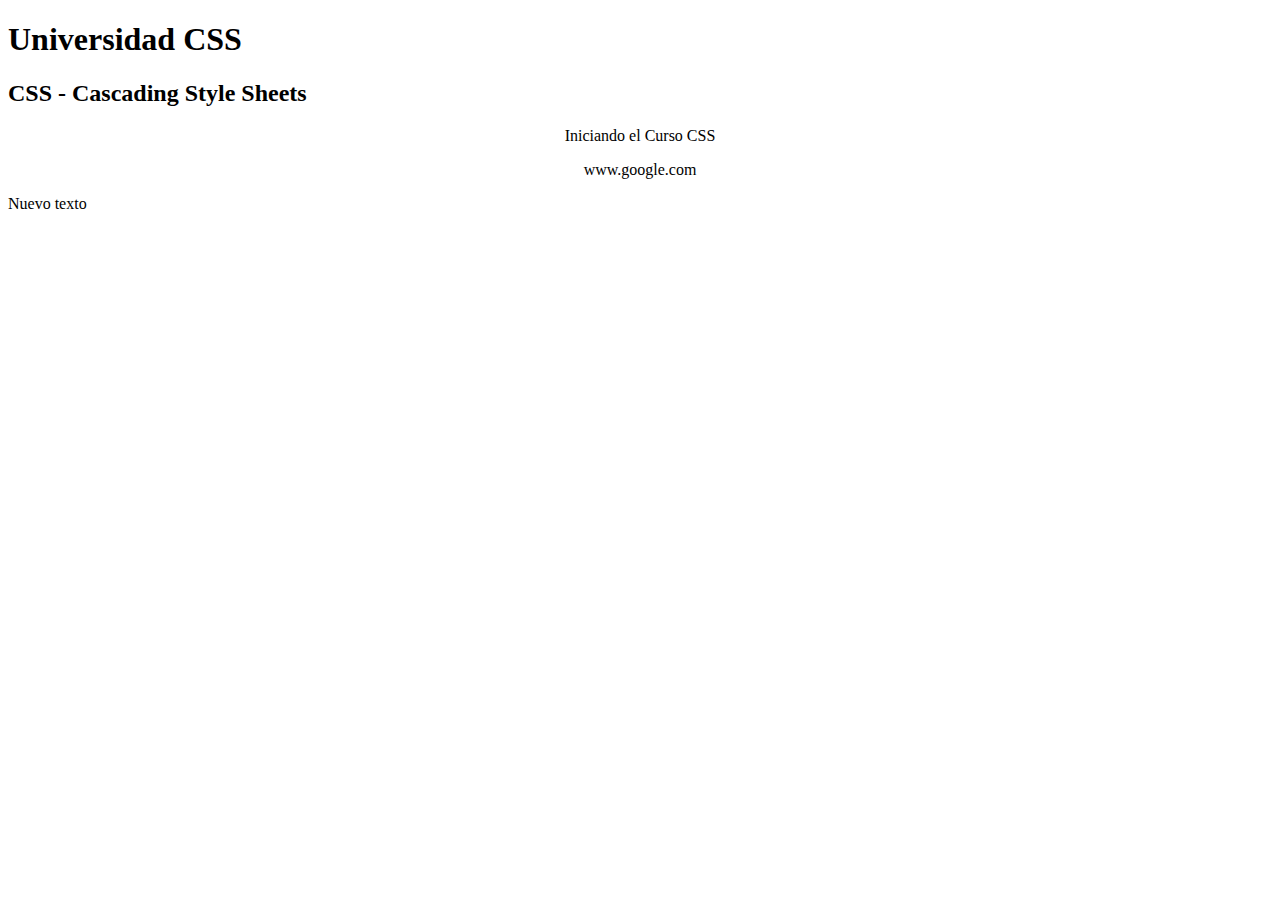
<file: Leccion01/index.html>
<!DOCTYPE html>
<html lang="en">
<head>
    <meta charset="UTF-8">
    <meta http-equiv="X-UA-Compatible" content="IE=edge">
    <meta name="viewport" content="width=device-width, initial-scale=1.0">
    <title>Introducción a CSS</title>
    <link href="css/estilos.css" rel="stylesheet">
</head>
<body>
    <h1>Universidad CSS</h1>
    <h2>CSS - Cascading Style Sheets</h2>
    <p class="centrar">Iniciando el Curso CSS</p>
    <p class="centrar">www.google.com</p>
    <div>Nuevo texto</div>
</body>
</html>
</file>
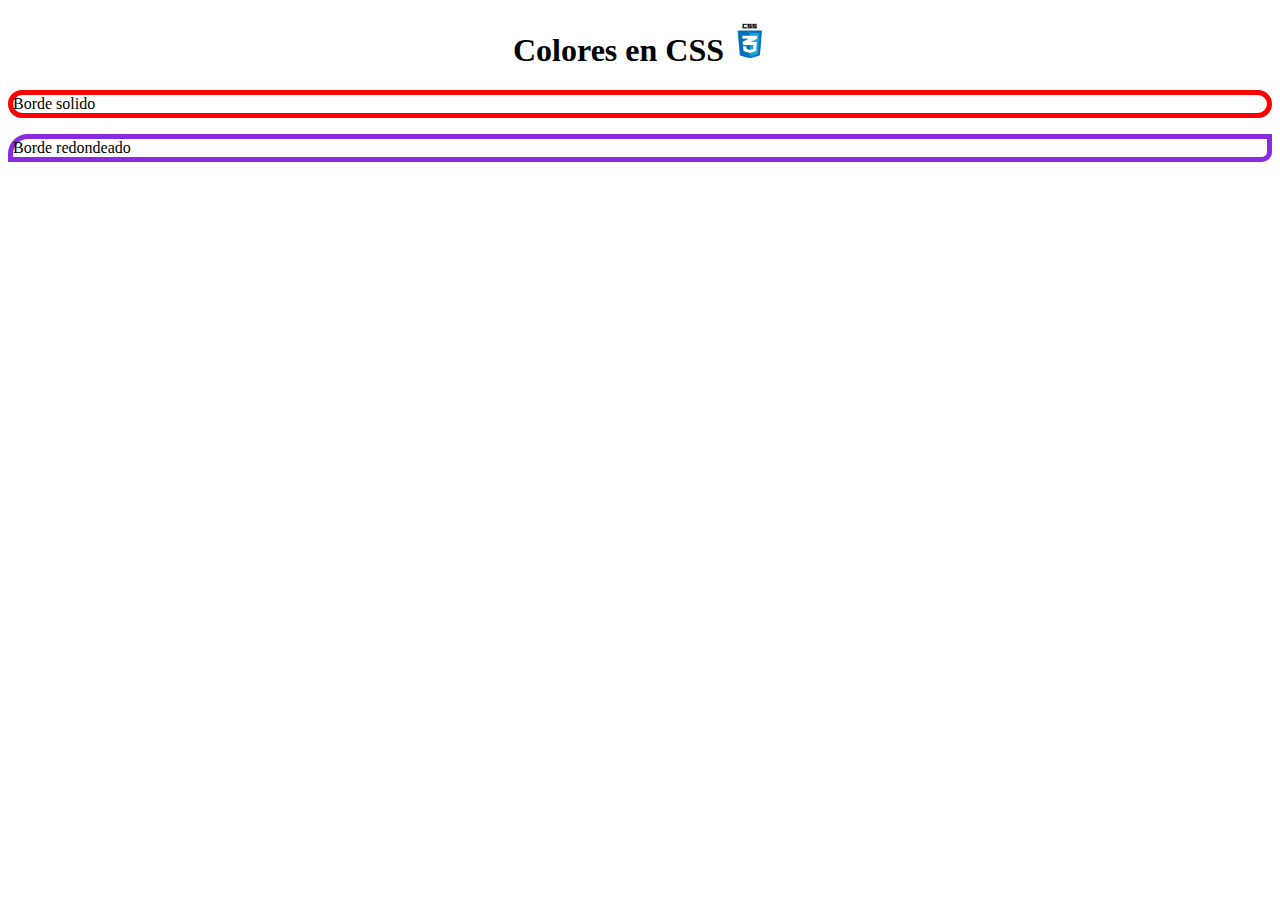
<file: Leccion02/index.html>
<!DOCTYPE html>
<html lang="en">
<head>
    <meta charset="UTF-8">
    <meta http-equiv="X-UA-Compatible" content="IE=edge">
    <meta name="viewport" content="width=device-width, initial-scale=1.0">
    <title>Colores en CSS</title>
    <link href="css/estilos.css" rel="stylesheet">
</head>
<body>
    <h1>Colores en CSS <img src="../Leccion01/img/css3.png" width="35px"></h1>
    <p class="solido">Borde solido</p>
    <p class="redondeado">Borde redondeado</p>
</body>
</html>
</file>
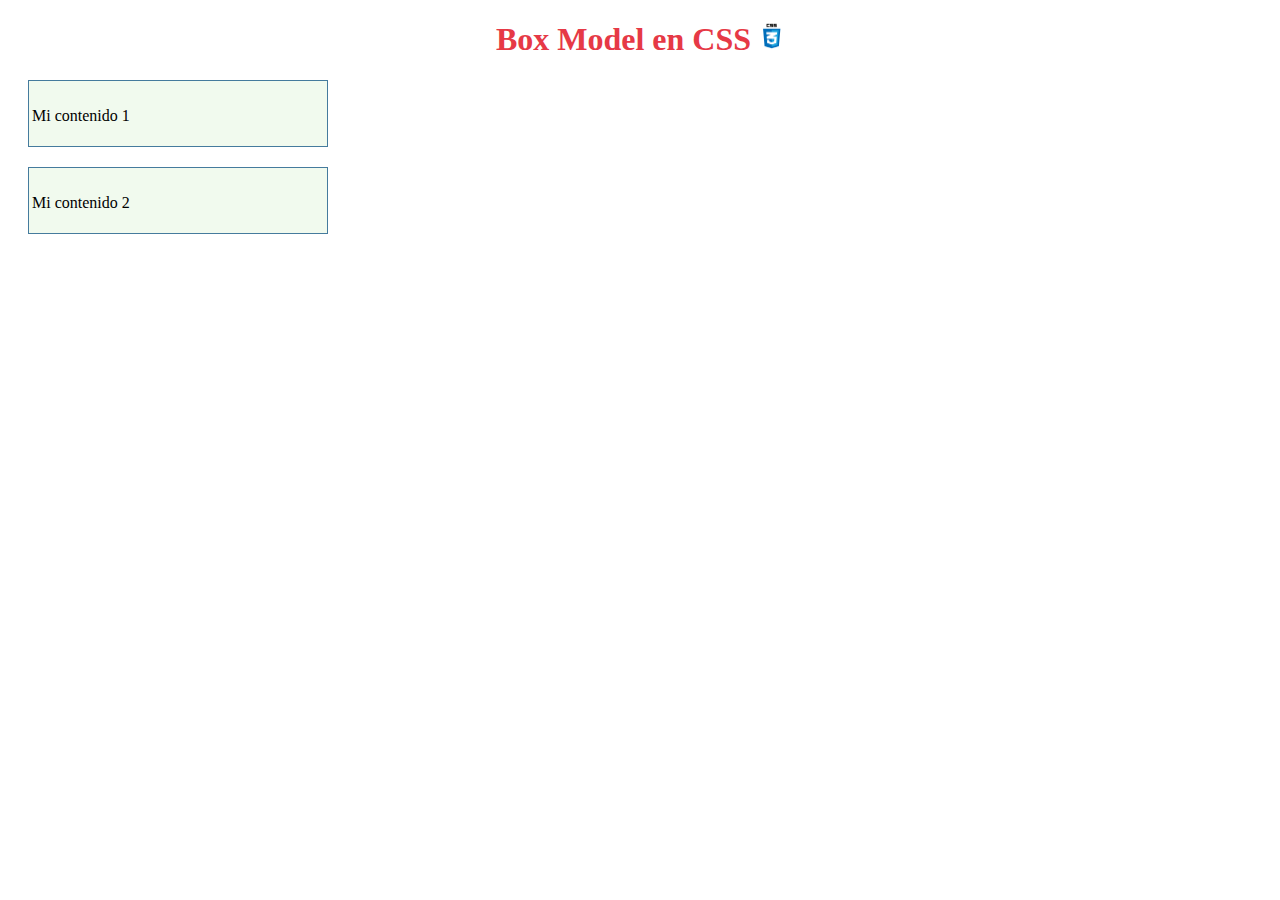
<file: Leccion03/index.html>
<!DOCTYPE html>
<html lang="en">
<head>
    <meta charset="UTF-8">
    <meta http-equiv="X-UA-Compatible" content="IE=edge">
    <meta name="viewport" content="width=device-width, initial-scale=1.0">
    <title>Box Model en CSS</title>
    <link href="css/estilos.css" rel="stylesheet">
</head>
<body>
    <h1>Box Model en CSS <img src="../Leccion01/img/css3.png" width="25px"></h1>
    <div class="caja1">
        <p>Mi contenido 1</p>
    </div>
    <div class="caja2">
        <p>Mi contenido 2</p>
    </div>
</body>
</html>
</file>
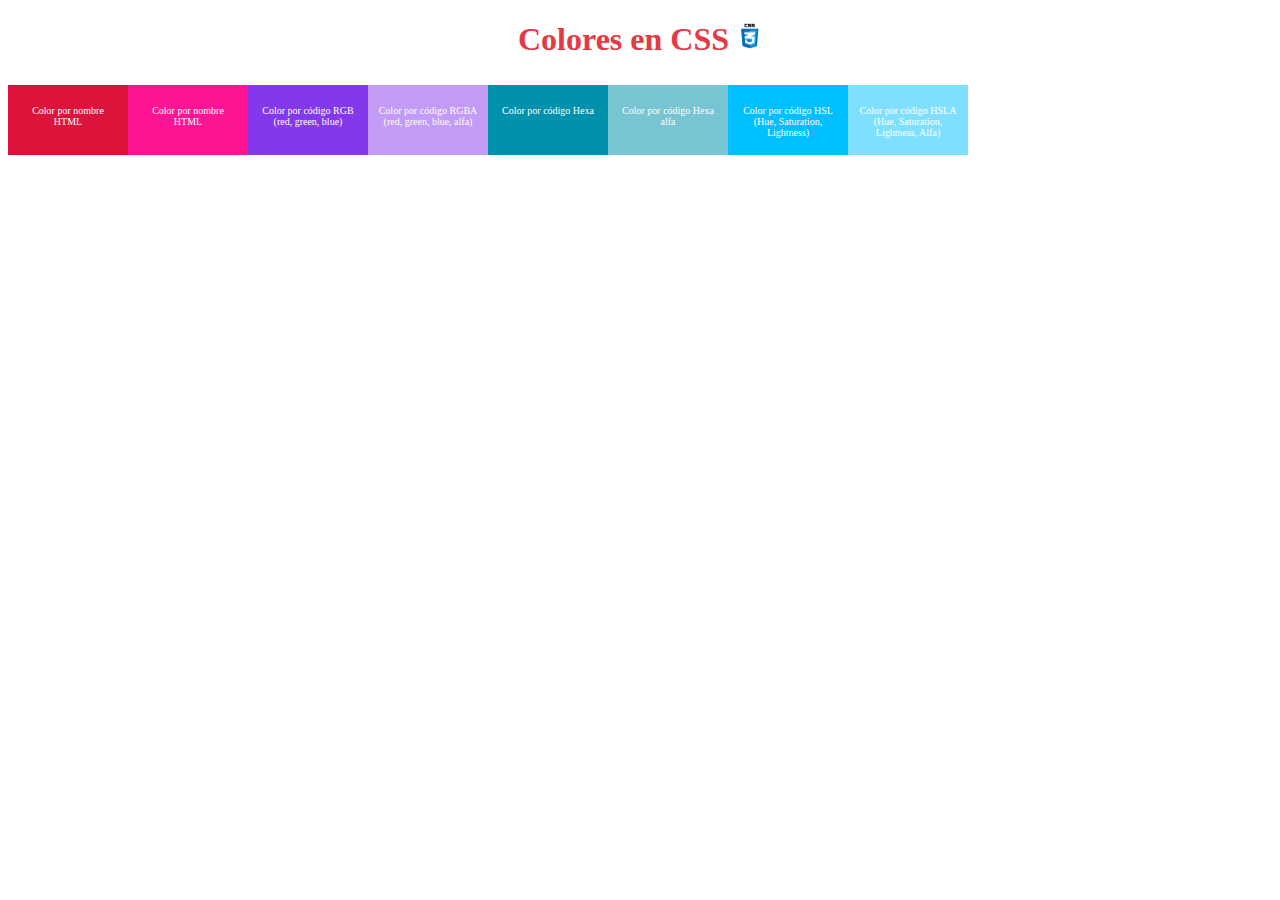
<file: Leccion04/index.html>
<!DOCTYPE html>
<html lang="en">
<head>
    <meta charset="UTF-8">
    <meta http-equiv="X-UA-Compatible" content="IE=edge">
    <meta name="viewport" content="width=device-width, initial-scale=1.0">
    <title>Colores en CSS</title>
    <link href="css/estilos.css" rel="stylesheet">
</head>
<body>
    <h1>Colores en CSS <img src="../Leccion01/img/css3.png" width="25px"></h1>
    <div class="caja rojo">
        <p>Color por nombre HTML</p>
    </div>
    <div class="caja rosa">
        <p>Color por nombre HTML</p>
    </div>
    <div class="caja rgb">
        <p>Color por código RGB (red, green, blue)</p>
    </div>
    <div class="caja rgba">
        <p>Color por código RGBA (red, green, blue, alfa)</p>
    </div>
    <div class="caja hexa">
        <p>Color por código Hexa</p>
    </div>
    <div class="caja hexa_t">
        <p>Color por código Hexa alfa</p>
    </div>
    <div class="caja hsl">
        <p>Color por código HSL (Hue, Saturation, Lightness)</p>
    </div>
    <div class="caja hsla">
        <p>Color por código HSLA (Hue, Saturation, Lightness, Alfa)</p>
    </div>
</body>
</html>
</file>
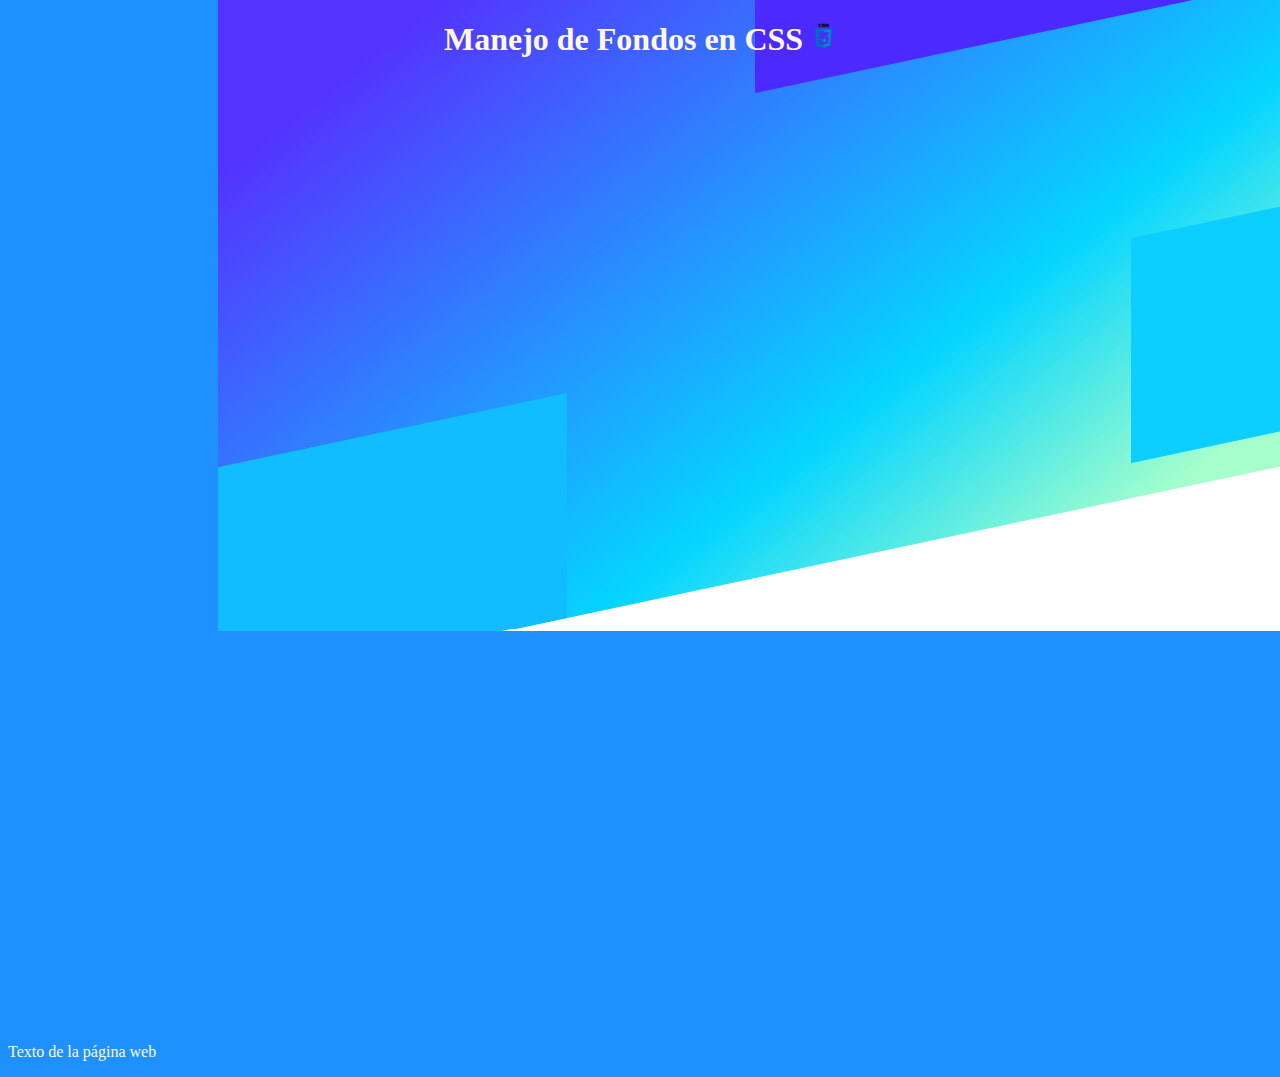
<file: Leccion05/index.html>
<!DOCTYPE html>
<html lang="en">
<head>
    <meta charset="UTF-8">
    <meta http-equiv="X-UA-Compatible" content="IE=edge">
    <meta name="viewport" content="width=device-width, initial-scale=1.0">
    <title>Manejo de Fondo en CSS</title>
    <link rel="stylesheet" href="css/estilos.css">
</head>
<body>
    <h1>Manejo de Fondos en CSS <img src="../Leccion01/img/css3.png" width="25px"></h1>
    <p>Texto de la página web</p>
</body>
</html>
</file>
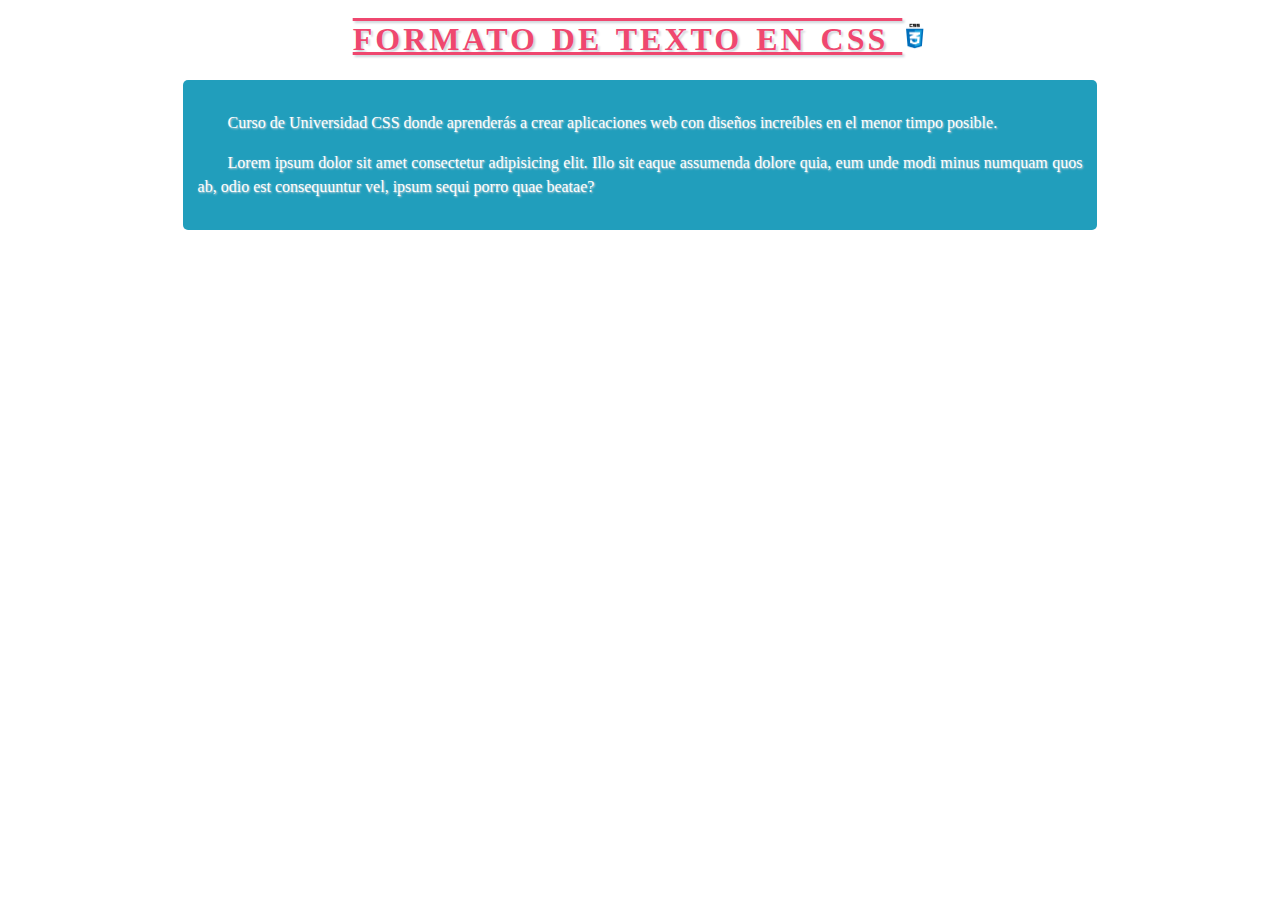
<file: Leccion06/index.html>
<!DOCTYPE html>
<html lang="en">
<head>
    <meta charset="UTF-8">
    <meta http-equiv="X-UA-Compatible" content="IE=edge">
    <meta name="viewport" content="width=device-width, initial-scale=1.0">
    <title>Formato de Texto en CSS</title>
    <link href="css/estilos.css" rel="stylesheet">
</head>
<body>
    <h1>Formato de Texto en CSS <img src="../Leccion01/img/css3.png" width="25px"></h1>
    <div class="caja">
        <p class="texto">
            Curso de Universidad CSS donde aprenderás a crear aplicaciones web con diseños increíbles en el menor timpo posible.
        </p>
        <p class="texto">
            Lorem ipsum dolor sit amet consectetur adipisicing elit. Illo sit eaque assumenda dolore quia, eum unde modi minus numquam quos ab, odio est consequuntur vel, ipsum sequi porro quae beatae?
        </p>
    </div>
</body>
</html>
</file>
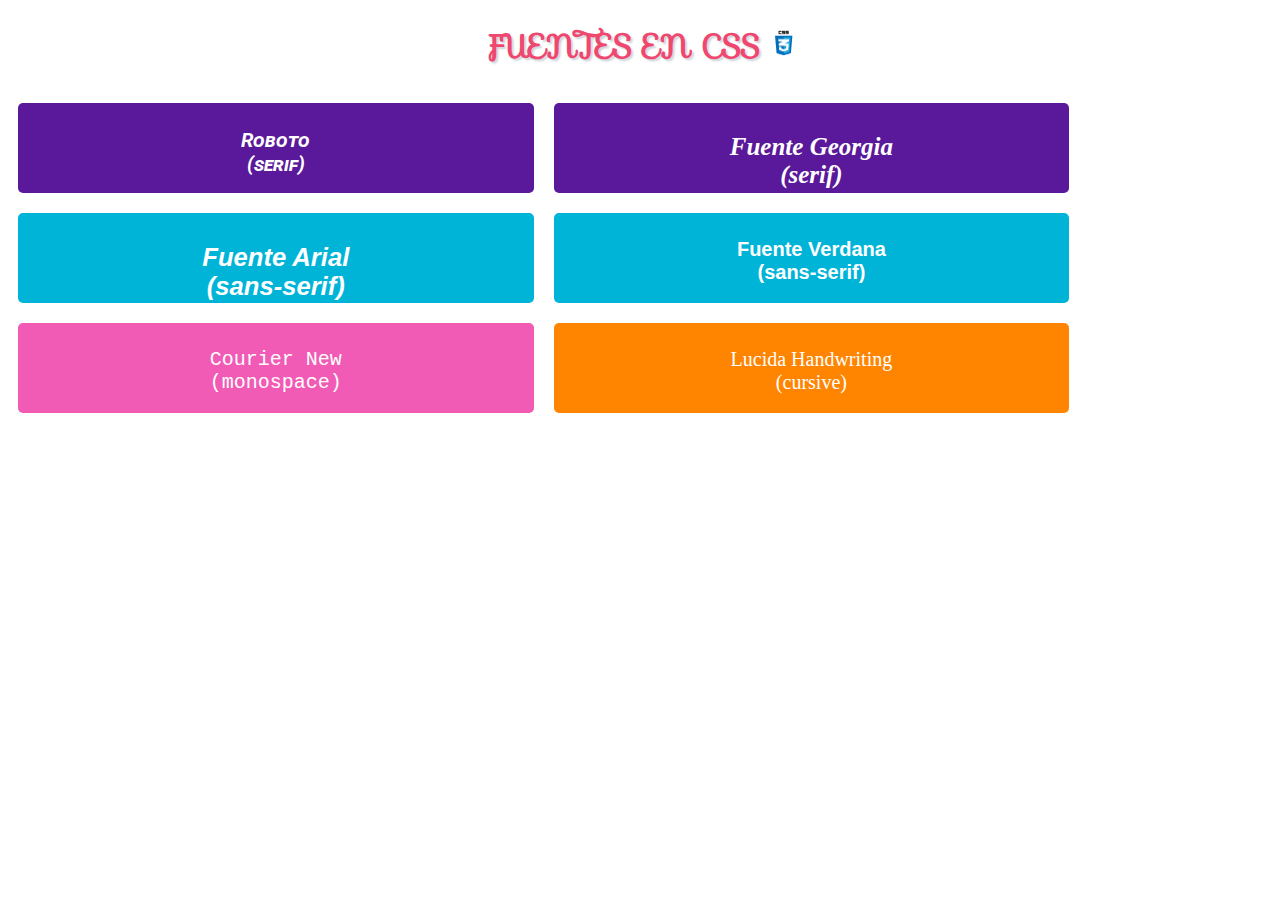
<file: Leccion07/index.html>
<!DOCTYPE html>
<html lang="en">
<head>
    <meta charset="UTF-8">
    <meta http-equiv="X-UA-Compatible" content="IE=edge">
    <meta name="viewport" content="width=device-width, initial-scale=1.0">
    <title>Fuentes en CSS</title>
    <link href="css/estilos.css" rel="stylesheet">
    <link rel="stylesheet" href="https://cdn.jsdelivr.net/npm/bootstrap-icons@1.6.1/font/bootstrap-icons.css">
</head>
<body>
    <h1 class="font-effect-shadow-multiple">Fuentes en CSS <img src="../Leccion01/img/css3.png" width="25px"></h1>
    <div class="caja serif">
        <p class="fuente_roboto">Roboto <br>(serif)</p>
    </div>
    <div class="caja serif">
        <p class="fuente_georgia">Fuente Georgia<br>(serif)</p>
    </div>
    <div class="caja sans-serif">
        <p class="fuente_arial">Fuente Arial<br>(sans-serif)</p>
    </div>
    <div class="caja sans-serif">
        <p class="fuente_verdana">Fuente Verdana<br>(sans-serif)</p>
    </div>
    <div class="caja monospace">
        <p class="fuente_courier">Courier New<br>(monospace)</p>
    </div>
    <div class="caja cursive">
        <p class="fuente_lucida">Lucida Handwriting<br>(cursive)</p>
    </div>
</body>
</html>
</file>
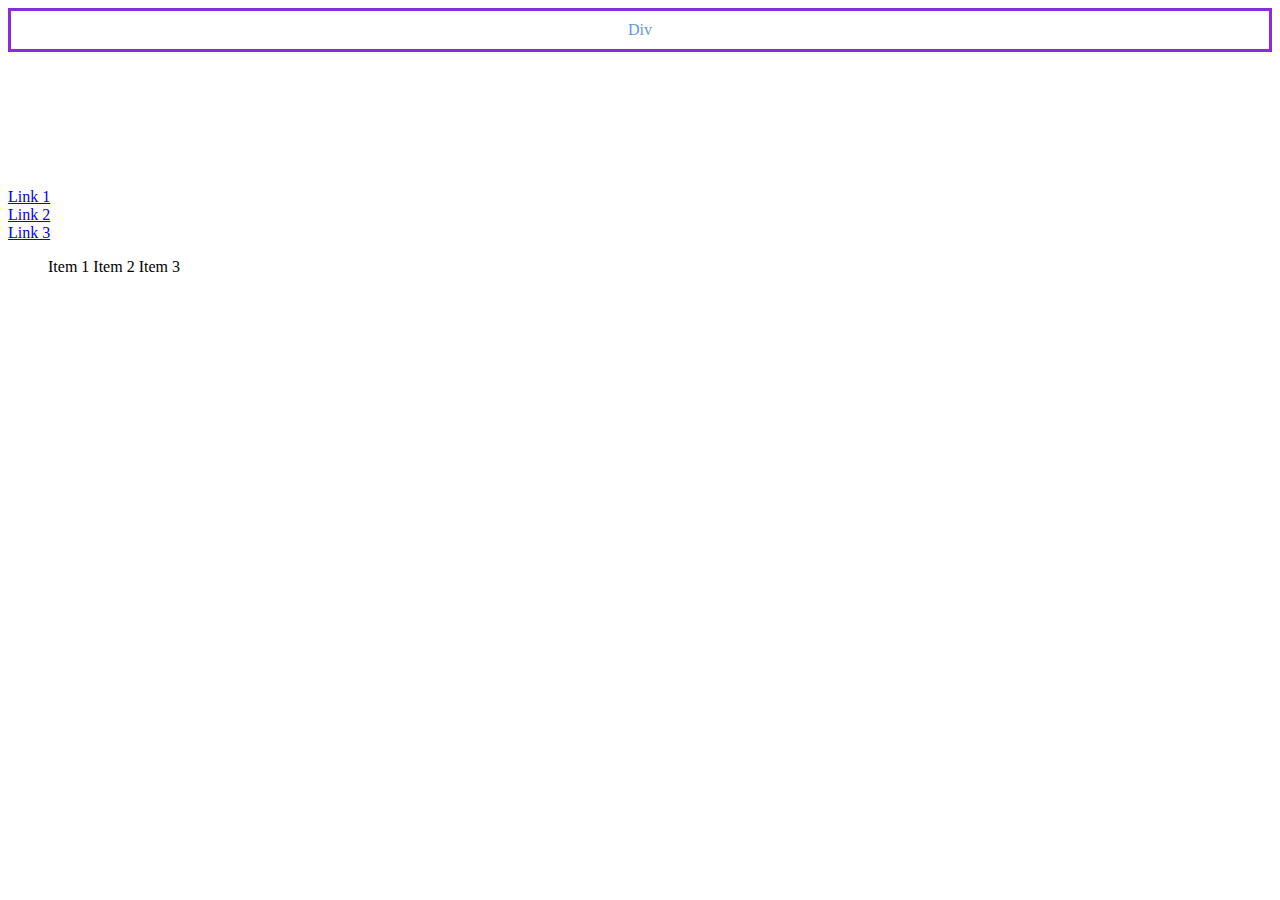
<file: Leccion09/index.html>
<!DOCTYPE html>
<html lang="en">
<head>
    <meta charset="UTF-8">
    <meta http-equiv="X-UA-Compatible" content="IE=edge">
    <meta name="viewport" content="width=device-width, initial-scale=1.0">
    <title>Propiedad Display en CSS</title>
    <link href="css/estilos.css" rel="stylesheet">
</head>
<body>
    <h1>Título</h1>
    <div>Div</div>
    <p>Párrafo</p>

    <p>Texto con <span>salto de línea</span></p>

    <a href="#">Link 1</a>
    <a href="#">Link 2</a>
    <a href="#">Link 3</a>

    <ul>
        <li>Item 1</li>
        <li>Item 2</li>
        <li>Item 3</li>
    </ul>

</body>
</html>
</file>
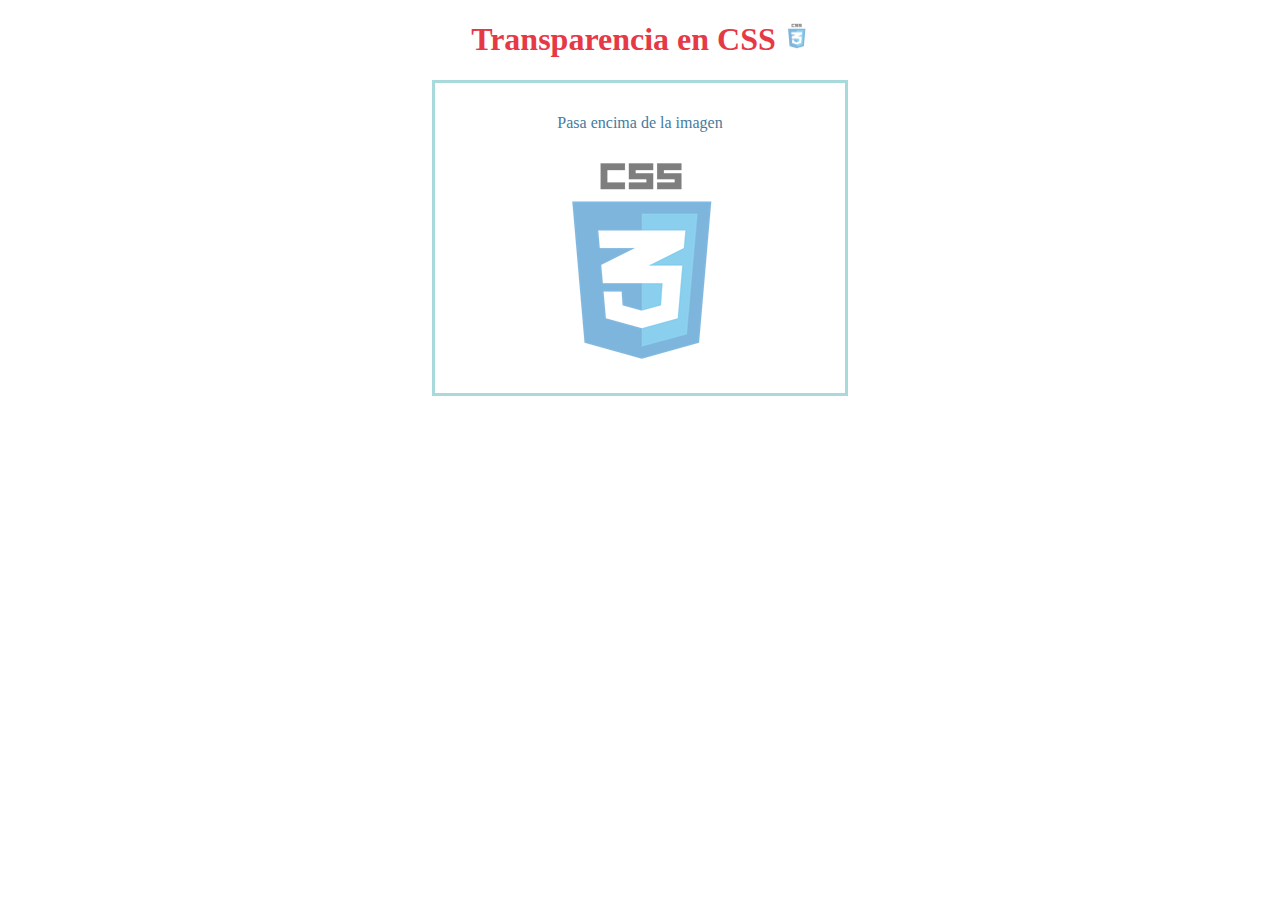
<file: Leccion11/index.html>
<!DOCTYPE html>
<html lang="en">
<head>
    <meta charset="UTF-8">
    <meta http-equiv="X-UA-Compatible" content="IE=edge">
    <meta name="viewport" content="width=device-width, initial-scale=1.0">
    <title>Selectores en CSS</title>
    <link rel="stylesheet" href="css/estilos.css">
</head>
<body>
    <h1>Transparencia en CSS <img src="../Leccion01/img/css3.png" alt="" width="25px"></h1>
    <div class="cont">
        <p>Pasa encima de la imagen</p>
        <img src="../Leccion01/img/css3.png" alt="Logo CSS">
    </div>

</body>
</html>
</file>
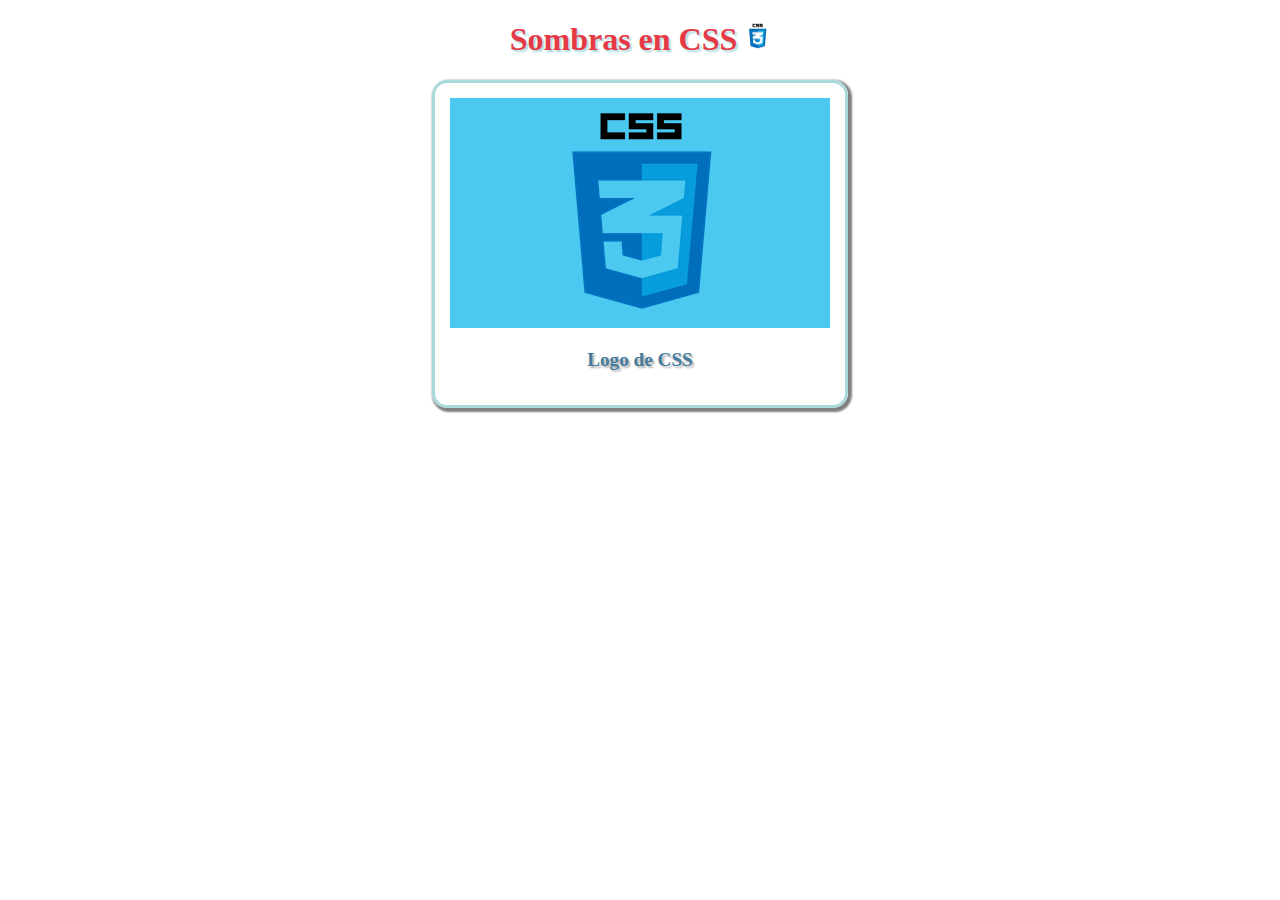
<file: Leccion12/index.html>
<!DOCTYPE html>
<html lang="en">
<head>
    <meta charset="UTF-8">
    <meta http-equiv="X-UA-Compatible" content="IE=edge">
    <meta name="viewport" content="width=device-width, initial-scale=1.0">
    <title>Gradientes en CSS</title>
    <link rel="stylesheet" href="css/estilos.css">
</head>
<body>
    <h1>Sombras en CSS <img src="../Leccion01/img/css3.png" alt="" width="25px"></h1>
    <div class="cont">
        <div class="header">
            <img src="../Leccion01/img/css3.png" alt="">
        </div>
        <div class="cuerpo">
        <p>Logo de CSS</p>
        </div>
    </div>
</body>
</html>
</file>
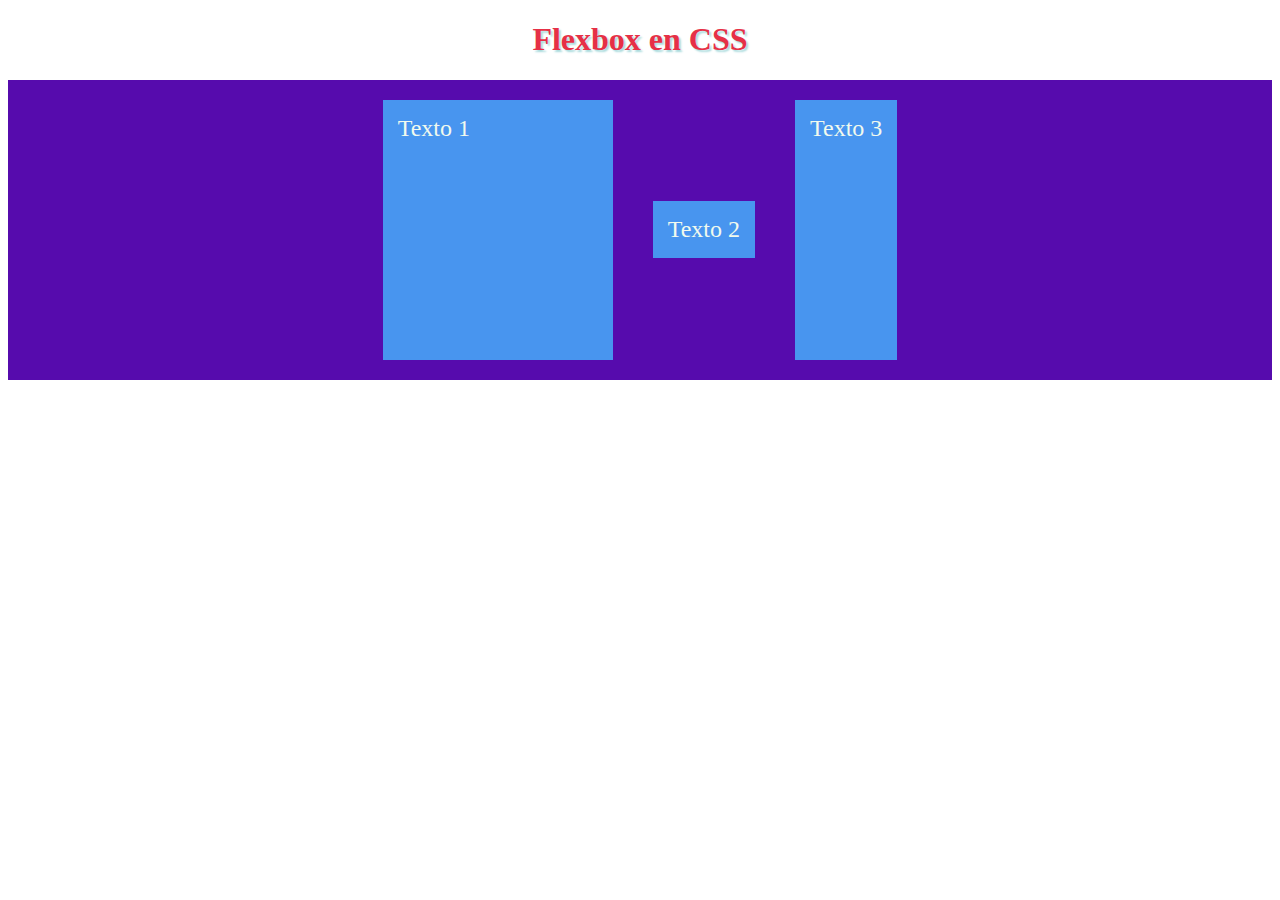
<file: Leccion13/index.html>
<!DOCTYPE html>
<html lang="en">
<head>
    <meta charset="UTF-8">
    <meta http-equiv="X-UA-Compatible" content="IE=edge">
    <meta name="viewport" content="width=device-width, initial-scale=1.0">
    <title>Flexbox en CSS</title>
    <link rel="stylesheet" href="css/estilos.css">
</head>
<body>
    <h1>Flexbox en CSS</h1>
    <div class="cont">
        <p style="flex-basis: 200px;">Texto 1</p>
        <p style="align-self: center;">Texto 2</p>
        <p>Texto 3</p>
    </div>
</body>
</html>
</file>
<file: Leccion01/css/estilos.css>
p.centrar{
    text-align: center;
}
</file>
<file: Leccion02/css/estilos.css>
h1{
    text-align: center;
}

.solido{
    border: solid red;
    border-width: 5px;
    border-radius: 20px;
}

.redondeado{
    border: 5px solid blueviolet;
    border-radius: 20px 0px 10px 0px;
}
</file>
<file: Leccion03/css/estilos.css>
h1{
    text-align: center;
    color: #e63946;
}

.caja1{
    padding: 10px 15px 5px 3px;
    border: 1px solid #457b9d;
    margin: 20px;
    background-color: #f1faee;
    max-width: 300px;
    max-height: 100px;
    box-sizing: border-box;
}

.caja2{
    padding: 10px 15px 5px 3px;
    border: 1px solid #457b9d;
    margin: 20px;
    background-color: #f1faee;
    max-width: 300px;
    max-height: 100px;
    box-sizing: border-box;
}
</file>
<file: Leccion04/css/estilos.css>
h1{
    text-align: center;
    color: #e63946;
}

.caja{
    padding: 10px;
    color: white;
    width: 100px;
    height: 50px;
    text-align: center;
    margin: 5px auto;
    font-size: 10px;
    float: left;
}

.rojo{
    background-color: crimson;
}

.rosa{
    background-color: deeppink;
}

.rgb{
    background-color: rgb(131, 56, 236);
}

.rgba{
    background-color: rgba(131, 56, 236, .5);
}

.hexa{
    background-color: #0091ad;
}

.hexa_t{
    background-color: #0091ad88;
}

.hsl{
    background-color: hsl(195, 100%, 50%);
}

.hsla{
    background-color: hsl(195, 100%, 50%,.5);
}
</file>
<file: Leccion05/css/estilos.css>
body{
    color: cornsilk;
    background-attachment: fixed;
    background: dodgerblue url("/Leccion05/img/fondo.png") no-repeat right top;
}

h1{
    text-align: center;
    height: 1000px;
}
</file>
<file: Leccion06/css/estilos.css>
h1{
    color: #ef476f;    
    text-align: center;
    text-transform: uppercase;
    text-shadow: 2px 2px 2px #ced4da;
    letter-spacing: 3px;
    word-spacing: 3px;
    text-decoration: overline underline;
}

.caja{
    padding: 15px;
    margin: auto;
    width: 70%;
    background-color: #219ebc;
    border-radius: 5px;
    color: white;
}

.texto{
    text-align: justify;
    /*direction: rtl;*/
    text-indent: 30px;
    line-height: 1.5;
    white-space: normal;
    text-shadow: 1px 1px 2px #ced4da;
}
</file>
<file: Leccion07/css/estilos.css>
@import url('https://fonts.googleapis.com/css?family=Sofia|Roboto&effect=shadow-multiple&display=swap');
/*@import url('https://fonts.googleapis.com/css2?family=Sofia&family=Roboto&display=swap');*/


h1{
    color: #ef476f;
    text-align: center;
    text-transform: uppercase;
    text-shadow: 2px 2px 2px #ced4da;
    font-family: 'Sofia', cursive;;
}

.caja{
    padding: 5px;
    width: 40%;
    height: 80px;
    border-radius: 5px;
    color: white;
    text-align: center;
    margin: 10px;
    font-size: 20px;
    float: left;
}

.caja.serif{
    background-color: #5a189a;
}

.fuente_roboto{
    /*
    font-family: 'Roboto', sans-serif;;
    font-style: normal;
    font-weight: normal;
    font-variant: small-caps;
    font-size: 20px;
    */
    /*font: style, variant, weight, size/line-height family*/
    font: italic small-caps bolder 20px Roboto, sans-serif;
}

.fuente_georgia{
    font-family: Georgia, 'Times New Roman', Times, serif;
    font-style: italic;
    font-weight: bold;
    font-variant: normal;
    font-size: 1.25em;
}

.caja.sans-serif{
    background-color: #00b4d8;
}

.fuente_arial{
    font-family: Arial, Helvetica, sans-serif;
    font-style: oblique;
    font-weight: bolder;
    font-size: 2vw;
}

.fuente_verdana{
    font-family: Verdana, Geneva, Tahoma, sans-serif;
    font-weight: 900;
}

.caja.monospace{
    background-color: #f15bb5;
}

.fuente_courier{
    font-family: 'Courier New', Courier, monospace;
}

.caja.cursive{
    background-color: #ff8500;
}

.fuente_lucida{
    font-family: 'Lucida Handwriting', cursive;
}
</file>
<file: Leccion09/css/estilos.css>
h1, div, p{
    border: 3px solid blueviolet;
    text-align: center;
    color: cornflowerblue;
    padding: 10px;
    display: block;
}

h1{
    display: none; /*Quitarlo*/
}

p{
    visibility: hidden; /*Ocultarlo*/
}

span{
    display: inline;
    border: 1px solid blue;
}

a{
    display: block;
    text-align: left;
}

li{
    display: inline;
}
</file>
<file: Leccion11/css/estilos.css>
h1{
    text-align: center;
    color: #e63946;
}

div.cont{
    width: 30%;
    height: 20%;
    margin: auto;
    border: 3px solid #a8dadc;
    padding: 15px;
    color: #457b9d;
    text-align: center;
}

img{
    opacity: 0.5;
}

img:hover{
    opacity: 1;
}
</file>
<file: Leccion12/css/estilos.css>
h1{
    text-align: center;
    text-shadow: 2px 2px 2px #a8dadc;
    color: #e63946;
}

div.cont{
    width: 30%;
    height: 20%;
    margin: auto;
    border: 3px solid #a8dadc;
    padding: 15px;
    text-align: center;
    box-shadow: 2px 2px 2px 2px grey;
    color: #457b9d;
    border-radius: 15px;
}

div.header{
    background-color: #4cc9f0;
}

div.cuerpo{
    padding-top: 2px;
    font-size: 1.2em;
    font-weight: bolder;
    text-shadow: 2px 2px 2px rgb(177, 177, 177);
}
</file>
<file: Leccion13/css/estilos.css>
h1{
    text-align: center;
    text-shadow: 2px 2px 2px #a8dadc;
    color: #e63046;
}

div.cont{
    display: flex;
    background-color: #560bad;
    /* flex-direction: column; */
    flex-direction: row;
    flex-wrap: wrap;
    justify-content: center;
    height: 300px;
    align-items: stretch;
}

div.cont>p{
    background-color: #4895ef;
    color: #f1faee;
    margin: 20px;
    padding: 15px;
    font-size: 1.5em;
}
</file>
